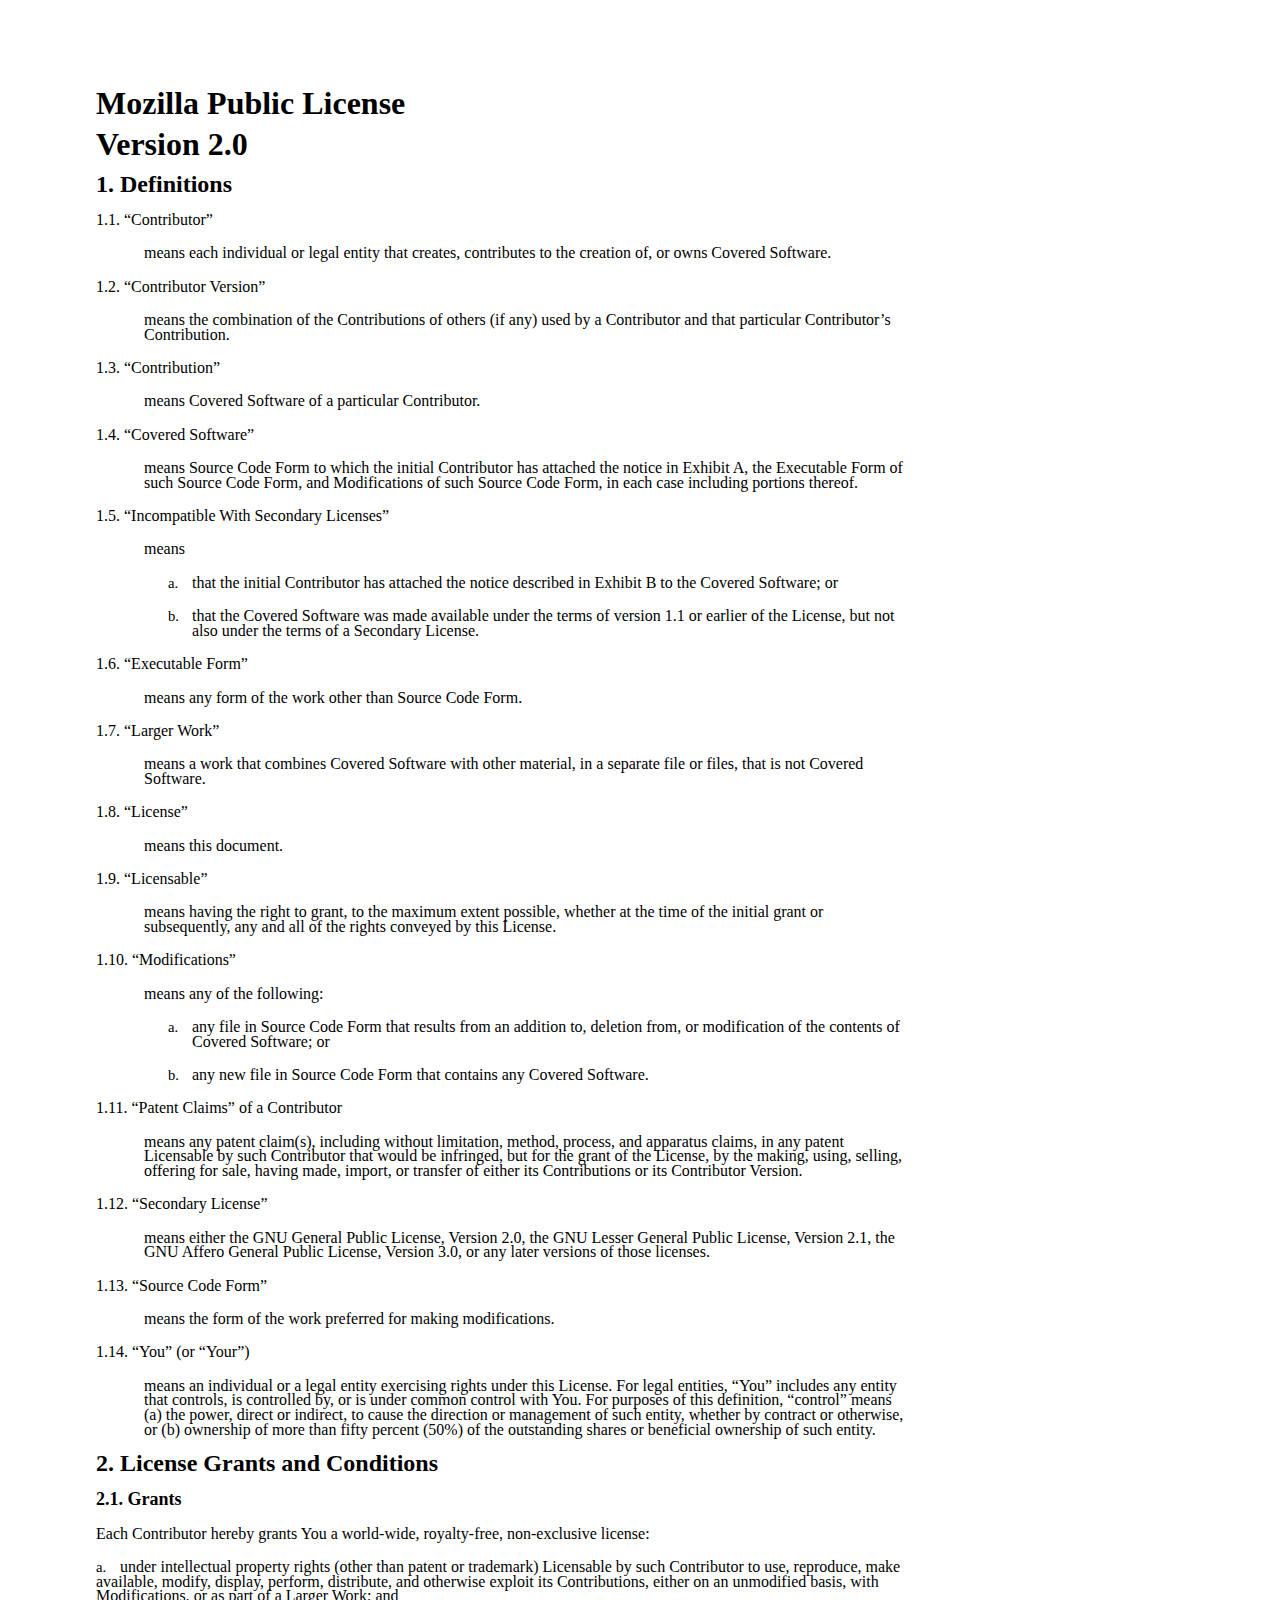
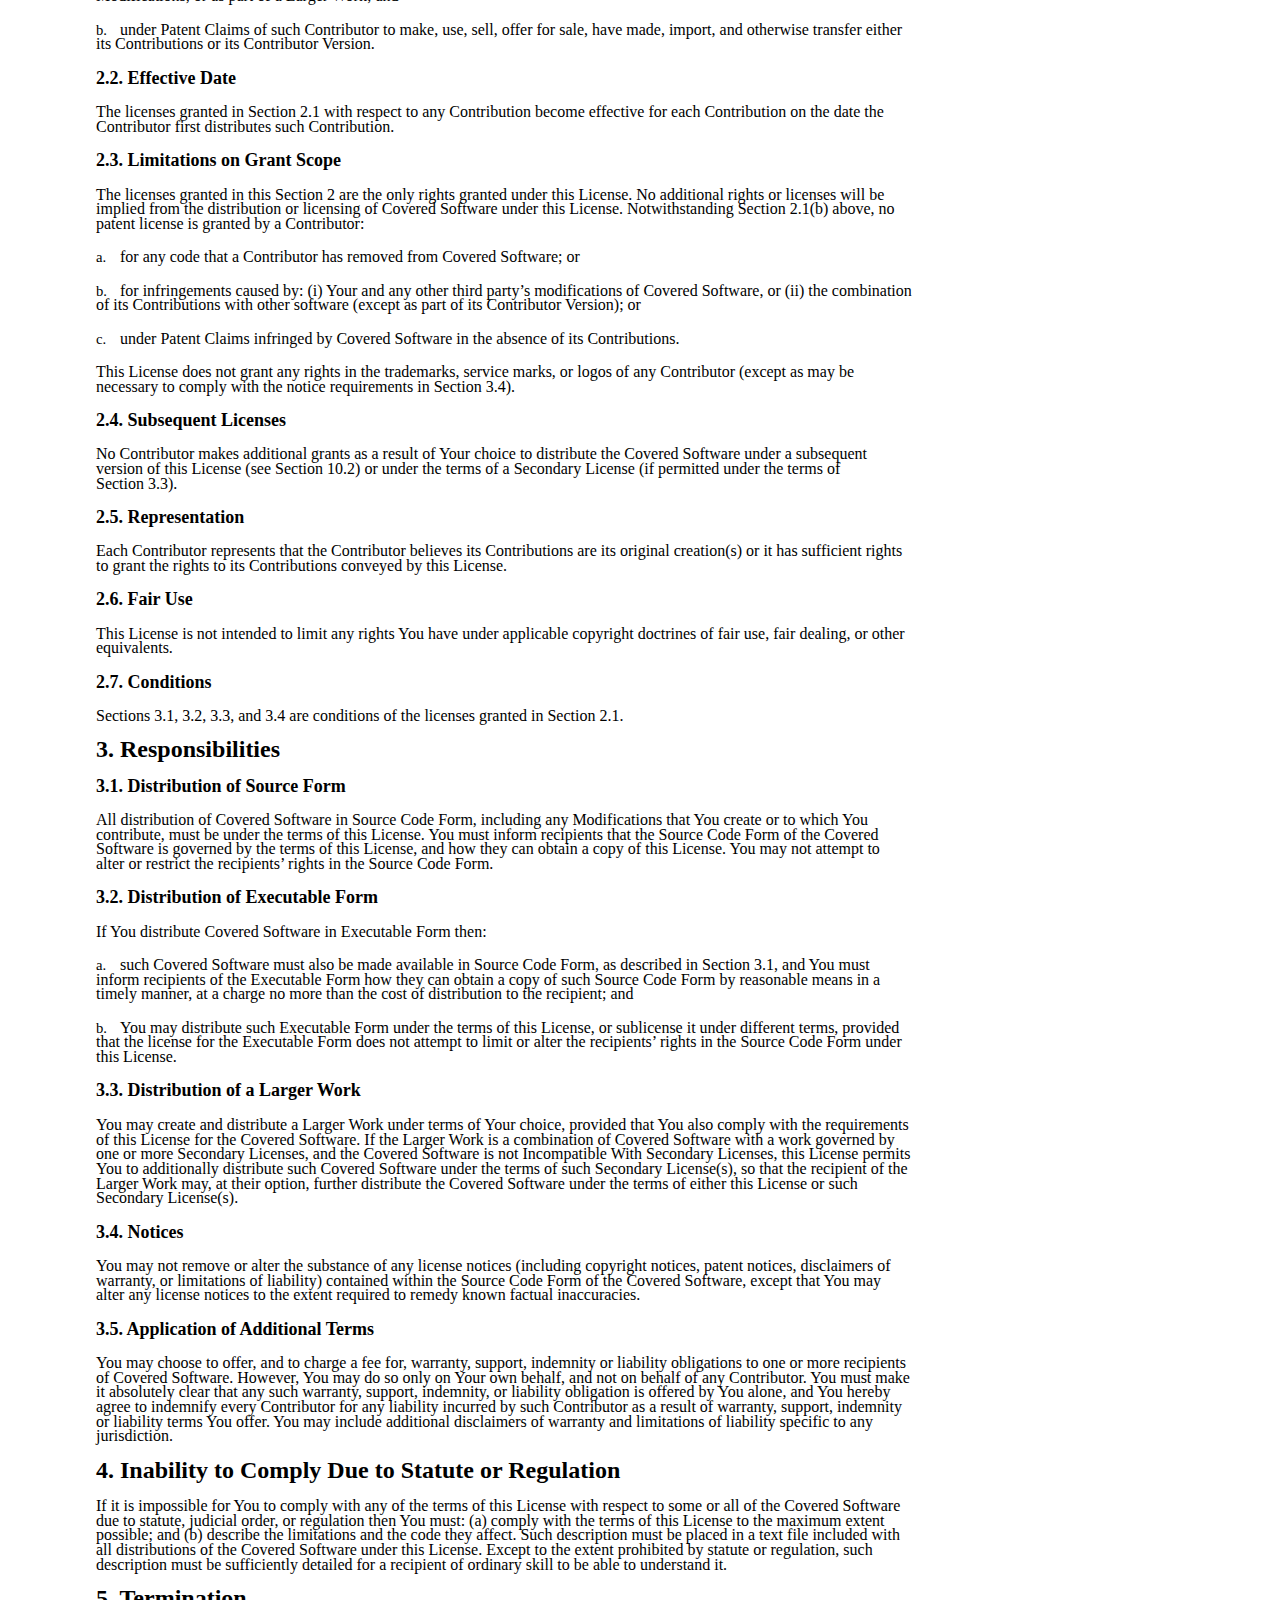
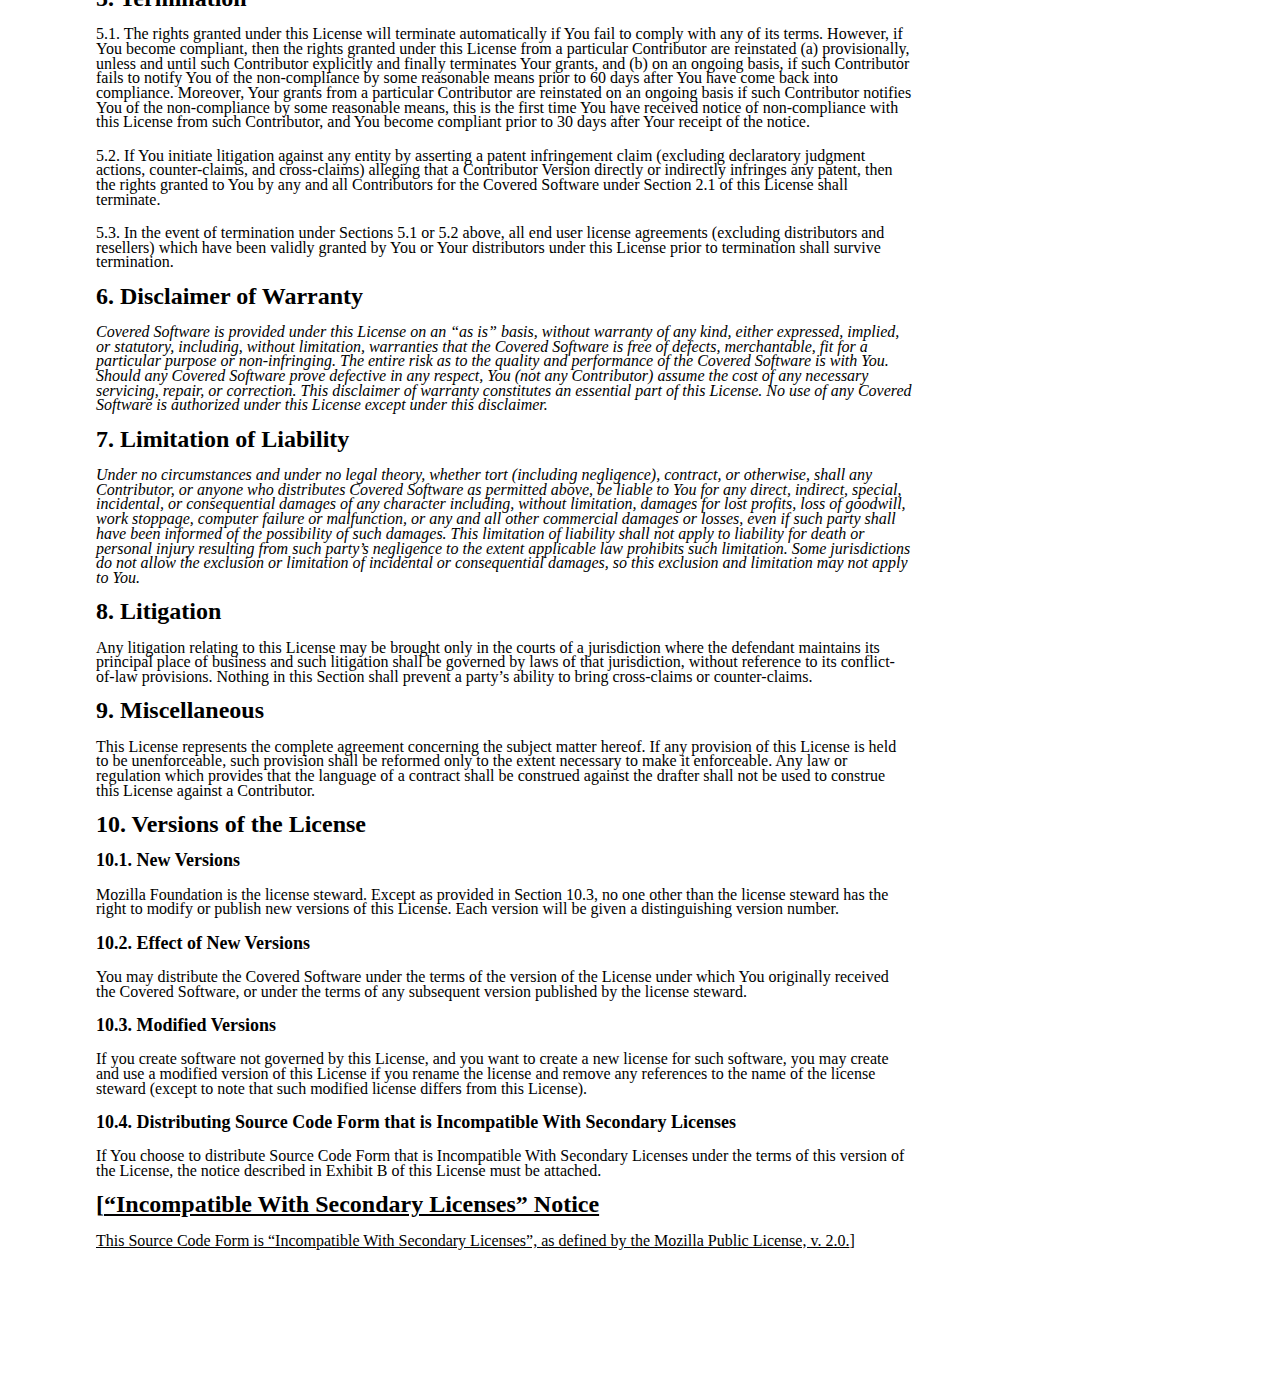
<file: src/famous/LICENSE.html>
<?xml version="1.0" encoding="UTF-8"?>
<!DOCTYPE html PUBLIC "-//W3C//DTD XHTML 1.1 plus MathML 2.0//EN" "http://www.w3.org/Math/DTD/mathml2/xhtml-math11-f.dtd"><html xmlns="http://www.w3.org/1999/xhtml"><!--This file was converted to xhtml by LibreOffice - see http://cgit.freedesktop.org/libreoffice/core/tree/filter/source/xslt for the code.--><head profile="http://dublincore.org/documents/dcmi-terms/"><meta http-equiv="Content-Type" content="application/xhtml+xml; charset=utf-8"/><title xml:lang="en-US">- no title specified</title><meta name="DCTERMS.title" content="" xml:lang="en-US"/><meta name="DCTERMS.language" content="en-US" scheme="DCTERMS.RFC4646"/><meta name="DCTERMS.source" content="http://xml.openoffice.org/odf2xhtml"/><meta name="DCTERMS.creator" content="10niel"/><meta name="DCTERMS.issued" content="2014-01-25T18:44:00" scheme="DCTERMS.W3CDTF"/><meta name="DCTERMS.contributor" content="10niel"/><meta name="DCTERMS.modified" content="2014-01-25T19:04:00" scheme="DCTERMS.W3CDTF"/><meta name="DCTERMS.provenance" content="" xml:lang="en-US"/><meta name="DCTERMS.subject" content="," xml:lang="en-US"/><link rel="schema.DC" href="http://purl.org/dc/elements/1.1/" hreflang="en"/><link rel="schema.DCTERMS" href="http://purl.org/dc/terms/" hreflang="en"/><link rel="schema.DCTYPE" href="http://purl.org/dc/dcmitype/" hreflang="en"/><link rel="schema.DCAM" href="http://purl.org/dc/dcam/" hreflang="en"/><style type="text/css">
	@page {  }
	table { border-collapse:collapse; border-spacing:0; empty-cells:show }
	td, th { vertical-align:top; font-size:12pt;}
	h1, h2, h3, h4, h5, h6 { clear:both }
	ol, ul { margin:0; padding:0;}
	li { list-style: none; margin:0; padding:0;}
	<!-- "li span.odfLiEnd" - IE 7 issue-->
	li span. { clear: both; line-height:0; width:0; height:0; margin:0; padding:0; }
	span.footnodeNumber { padding-right:1em; }
	span.annotation_style_by_filter { font-size:95%; font-family:Arial; background-color:#fff000;  margin:0; border:0; padding:0;  }
	* { margin:0;}
	.P1 { font-size:11pt; line-height:100%; margin-bottom:0.1945in; margin-top:0.1945in; text-align:left ! important; font-family:Calibri; writing-mode:lr-tb; }
	.P10 { font-size:11pt; line-height:100%; margin-bottom:0.1945in; margin-top:0.1945in; text-align:left ! important; font-family:Calibri; writing-mode:lr-tb; margin-left:1in; margin-right:0in; text-indent:-0.25in; }
	.P11 { font-size:11pt; line-height:100%; margin-bottom:0.1945in; margin-top:0.1945in; text-align:left ! important; font-family:Calibri; writing-mode:lr-tb; margin-left:1in; margin-right:0in; text-indent:-0.25in; }
	.P3 { font-size:11pt; line-height:100%; margin-bottom:0.1945in; margin-top:0.1945in; text-align:left ! important; font-family:Calibri; writing-mode:lr-tb; }
	.P4 { font-size:11pt; line-height:100%; margin-bottom:0.1945in; margin-top:0.1945in; text-align:left ! important; font-family:Calibri; writing-mode:lr-tb; }
	.P5 { font-size:11pt; line-height:100%; margin-bottom:0.1945in; margin-top:0.1945in; text-align:left ! important; font-family:Calibri; writing-mode:lr-tb; }
	.P6 { font-size:11pt; line-height:100%; margin-bottom:0.1945in; margin-top:0.1945in; text-align:left ! important; font-family:Calibri; writing-mode:lr-tb; }
	.P7 { font-size:11pt; line-height:100%; margin-bottom:0.1945in; margin-top:0.1945in; text-align:left ! important; font-family:Calibri; writing-mode:lr-tb; }
	.P8 { font-size:11pt; line-height:100%; margin-bottom:0in; margin-top:0in; text-align:left ! important; font-family:Calibri; writing-mode:lr-tb; }
	.P9 { font-size:11pt; line-height:100%; margin-bottom:0.1945in; margin-top:0.1945in; text-align:left ! important; font-family:Calibri; writing-mode:lr-tb; margin-left:0.5in; margin-right:0in; text-indent:0in; }
	.Standard { font-size:11pt; line-height:115%; margin-bottom:0.139in; margin-top:0in; font-family:Calibri; writing-mode:lr-tb; text-align:left ! important; }
	.T1 { font-family:Times New Roman; font-size:24pt; font-weight:bold; }
	.T2 { font-family:Times New Roman; font-size:18pt; font-weight:bold; }
	.T3 { font-family:Times New Roman; font-size:18pt; text-decoration:underline; font-weight:bold; }
	.T4 { font-family:Times New Roman; font-size:12pt; }
	.T5 { font-family:Times New Roman; font-size:12pt; font-style:italic; }
	.T6 { font-family:Times New Roman; font-size:12pt; text-decoration:underline; }
	.T7 { font-family:Times New Roman; font-size:13.5pt; font-weight:bold; }
	<!-- ODF styles with no properties representable as CSS -->
	 { }
</style></head><body dir="ltr" style="max-width:8.5in;margin-top:1in; margin-bottom:1in; margin-left:1in; margin-right:1in; writing-mode:lr-tb; "><h1 class="P7"><a id="a__Mozilla_Public_LicenseVersion_2_0"><span/></a><span class="T1">Mozilla Public License<br/><br/>Version 2.0</span></h1><h2 class="P1"><a id="a__1__Definitions"><span/></a><span class="T2">1. Definitions</span></h2><p class="P8"><span class="T4">1.1. “Contributor”</span></p><p class="P9"><span class="T4">means each individual or legal entity that creates, contributes to the creation of, or owns Covered Software.</span></p><p class="P8"><span class="T4">1.2. “Contributor Version”</span></p><p class="P9"><span class="T4">means the combination of the Contributions of others (if any) used by a Contributor and that particular Contributor’s Contribution.</span></p><p class="P8"><span class="T4">1.3. “Contribution”</span></p><p class="P9"><span class="T4">means Covered Software of a particular Contributor.</span></p><p class="P8"><span class="T4">1.4. “Covered Software”</span></p><p class="P9"><span class="T4">means Source Code Form to which the initial Contributor has attached the notice in Exhibit A, the Executable Form of such Source Code Form, and Modifications of such Source Code Form, in each case including portions thereof.</span></p><p class="P8"><span class="T4">1.5. “Incompatible With Secondary Licenses”</span></p><p class="P9"><span class="T4">means</span></p><ol><li><p class="P10" style="margin-left:2.54cm;"><span style="display:block;float:left;min-width:0.635cm;">a.</span><span class="T4">that the initial Contributor has attached the notice described in Exhibit B to the Covered Software; or</span><span class="odfLiEnd"/> </p></li><li><p class="P10" style="margin-left:2.54cm;"><span style="display:block;float:left;min-width:0.635cm;">b.</span><span class="T4">that the Covered Software was made available under the terms of version 1.1 or earlier of the License, but not also under the terms of a Secondary License.</span><span class="odfLiEnd"/> </p></li></ol><p class="P8"><span class="T4">1.6. “Executable Form”</span></p><p class="P9"><span class="T4">means any form of the work other than Source Code Form.</span></p><p class="P8"><span class="T4">1.7. “Larger Work”</span></p><p class="P9"><span class="T4">means a work that combines Covered Software with other material, in a separate file or files, that is not Covered Software.</span></p><p class="P8"><span class="T4">1.8. “License”</span></p><p class="P9"><span class="T4">means this document.</span></p><p class="P8"><span class="T4">1.9. “Licensable”</span></p><p class="P9"><span class="T4">means having the right to grant, to the maximum extent possible, whether at the time of the initial grant or subsequently, any and all of the rights conveyed by this License.</span></p><p class="P8"><span class="T4">1.10. “Modifications”</span></p><p class="P9"><span class="T4">means any of the following:</span></p><ol><li><p class="P11" style="margin-left:2.54cm;"><span style="display:block;float:left;min-width:0.635cm;">a.</span><span class="T4">any file in Source Code Form that results from an addition to, deletion from, or modification of the contents of Covered Software; or</span><span class="odfLiEnd"/> </p></li><li><p class="P11" style="margin-left:2.54cm;"><span style="display:block;float:left;min-width:0.635cm;">b.</span><span class="T4">any new file in Source Code Form that contains any Covered Software.</span><span class="odfLiEnd"/> </p></li></ol><p class="P8"><span class="T4">1.11. “Patent Claims” of a Contributor</span></p><p class="P9"><span class="T4">means any patent claim(s), including without limitation, method, process, and apparatus claims, in any patent Licensable by such Contributor that would be infringed, but for the grant of the License, by the making, using, selling, offering for sale, having made, import, or transfer of either its Contributions or its Contributor Version.</span></p><p class="P8"><span class="T4">1.12. “Secondary License”</span></p><p class="P9"><span class="T4">means either the GNU General Public License, Version 2.0, the GNU Lesser General Public License, Version 2.1, the GNU Affero General Public License, Version 3.0, or any later versions of those licenses.</span></p><p class="P8"><span class="T4">1.13. “Source Code Form”</span></p><p class="P9"><span class="T4">means the form of the work preferred for making modifications.</span></p><p class="P8"><span class="T4">1.14. “You” (or “Your”)</span></p><p class="P9"><span class="T4">means an individual or a legal entity exercising rights under this License. For legal entities, “You” includes any entity that controls, is controlled by, or is under common control with You. For purposes of this definition, “control” means (a) the power, direct or indirect, to cause the direction or management of such entity, whether by contract or otherwise, or (b) ownership of more than fifty percent (50%) of the outstanding shares or beneficial ownership of such entity.</span></p><h2 class="P1"><a id="a__2__License_Grants_and_Conditions"><span/></a><span class="T2">2. License Grants and Conditions</span></h2><h3 class="P1"><a id="a__2_1__Grants"><span/></a><span class="T7">2.1. Grants</span></h3><p class="P3"><span class="T4">Each Contributor hereby grants You a world-wide, royalty-free, non-exclusive license:</span></p><ol><li><p class="P4" style="margin-left:0cm;"><span style="display:block;float:left;min-width:0.635cm;">a.</span><span class="T4">under intellectual property rights (other than patent or trademark) Licensable by such Contributor to use, reproduce, make available, modify, display, perform, distribute, and otherwise exploit its Contributions, either on an unmodified basis, with Modifications, or as part of a Larger Work; and</span><span class="odfLiEnd"/> </p></li><li><p class="P4" style="margin-left:0cm;"><span style="display:block;float:left;min-width:0.635cm;">b.</span><span class="T4">under Patent Claims of such Contributor to make, use, sell, offer for sale, have made, import, and otherwise transfer either its Contributions or its Contributor Version.</span><span class="odfLiEnd"/> </p></li></ol><h3 class="P1"><a id="a__2_2__Effective_Date"><span/></a><span class="T7">2.2. Effective Date</span></h3><p class="P3"><span class="T4">The licenses granted in Section 2.1 with respect to any Contribution become effective for each Contribution on the date the Contributor first distributes such Contribution.</span></p><h3 class="P1"><a id="a__2_3__Limitations_on_Grant_Scope"><span/></a><span class="T7">2.3. Limitations on Grant Scope</span></h3><p class="P3"><span class="T4">The licenses granted in this Section 2 are the only rights granted under this License. No additional rights or licenses will be implied from the distribution or licensing of Covered Software under this License. Notwithstanding Section 2.1(b) above, no patent license is granted by a Contributor:</span></p><ol><li><p class="P5" style="margin-left:0cm;"><span style="display:block;float:left;min-width:0.635cm;">a.</span><span class="T4">for any code that a Contributor has removed from Covered Software; or</span><span class="odfLiEnd"/> </p></li><li><p class="P5" style="margin-left:0cm;"><span style="display:block;float:left;min-width:0.635cm;">b.</span><span class="T4">for infringements caused by: (i) Your and any other third party’s modifications of Covered Software, or (ii) the combination of its Contributions with other software (except as part of its Contributor Version); or</span><span class="odfLiEnd"/> </p></li><li><p class="P5" style="margin-left:0cm;"><span style="display:block;float:left;min-width:0.635cm;">c.</span><span class="T4">under Patent Claims infringed by Covered Software in the absence of its Contributions.</span><span class="odfLiEnd"/> </p></li></ol><p class="P3"><span class="T4">This License does not grant any rights in the trademarks, service marks, or logos of any Contributor (except as may be necessary to comply with the notice requirements in Section 3.4).</span></p><h3 class="P1"><a id="a__2_4__Subsequent_Licenses"><span/></a><span class="T7">2.4. Subsequent Licenses</span></h3><p class="P3"><span class="T4">No Contributor makes additional grants as a result of Your choice to distribute the Covered Software under a subsequent version of this License (see Section 10.2) or under the terms of a Secondary License (if permitted under the terms of Section 3.3).</span></p><h3 class="P1"><a id="a__2_5__Representation"><span/></a><span class="T7">2.5. Representation</span></h3><p class="P3"><span class="T4">Each Contributor represents that the Contributor believes its Contributions are its original creation(s) or it has sufficient rights to grant the rights to its Contributions conveyed by this License.</span></p><h3 class="P1"><a id="a__2_6__Fair_Use"><span/></a><span class="T7">2.6. Fair Use</span></h3><p class="P3"><span class="T4">This License is not intended to limit any rights You have under applicable copyright doctrines of fair use, fair dealing, or other equivalents.</span></p><h3 class="P1"><a id="a__2_7__Conditions"><span/></a><span class="T7">2.7. Conditions</span></h3><p class="P3"><span class="T4">Sections 3.1, 3.2, 3.3, and 3.4 are conditions of the licenses granted in Section 2.1.</span></p><h2 class="P1"><a id="a__3__Responsibilities"><span/></a><span class="T2">3. Responsibilities</span></h2><h3 class="P1"><a id="a__3_1__Distribution_of_Source_Form"><span/></a><span class="T7">3.1. Distribution of Source Form</span></h3><p class="P3"><span class="T4">All distribution of Covered Software in Source Code Form, including any Modifications that You create or to which You contribute, must be under the terms of this License. You must inform recipients that the Source Code Form of the Covered Software is governed by the terms of this License, and how they can obtain a copy of this License. You may not attempt to alter or restrict the recipients’ rights in the Source Code Form.</span></p><h3 class="P1"><a id="a__3_2__Distribution_of_Executable_Form"><span/></a><span class="T7">3.2. Distribution of Executable Form</span></h3><p class="P3"><span class="T4">If You distribute Covered Software in Executable Form then:</span></p><ol><li><p class="P6" style="margin-left:0cm;"><span style="display:block;float:left;min-width:0.635cm;">a.</span><span class="T4">such Covered Software must also be made available in Source Code Form, as described in Section 3.1, and You must inform recipients of the Executable Form how they can obtain a copy of such Source Code Form by reasonable means in a timely manner, at a charge no more than the cost of distribution to the recipient; and</span><span class="odfLiEnd"/> </p></li><li><p class="P6" style="margin-left:0cm;"><span style="display:block;float:left;min-width:0.635cm;">b.</span><span class="T4">You may distribute such Executable Form under the terms of this License, or sublicense it under different terms, provided that the license for the Executable Form does not attempt to limit or alter the recipients’ rights in the Source Code Form under this License.</span><span class="odfLiEnd"/> </p></li></ol><h3 class="P1"><a id="a__3_3__Distribution_of_a_Larger_Work"><span/></a><span class="T7">3.3. Distribution of a Larger Work</span></h3><p class="P3"><span class="T4">You may create and distribute a Larger Work under terms of Your choice, provided that You also comply with the requirements of this License for the Covered Software. If the Larger Work is a combination of Covered Software with a work governed by one or more Secondary Licenses, and the Covered Software is not Incompatible With Secondary Licenses, this License permits You to additionally distribute such Covered Software under the terms of such Secondary License(s), so that the recipient of the Larger Work may, at their option, further distribute the Covered Software under the terms of either this License or such Secondary License(s).</span></p><h3 class="P1"><a id="a__3_4__Notices"><span/></a><span class="T7">3.4. Notices</span></h3><p class="P3"><span class="T4">You may not remove or alter the substance of any license notices (including copyright notices, patent notices, disclaimers of warranty, or limitations of liability) contained within the Source Code Form of the Covered Software, except that You may alter any license notices to the extent required to remedy known factual inaccuracies.</span></p><h3 class="P1"><a id="a__3_5__Application_of_Additional_Terms"><span/></a><span class="T7">3.5. Application of Additional Terms</span></h3><p class="P3"><span class="T4">You may choose to offer, and to charge a fee for, warranty, support, indemnity or liability obligations to one or more recipients of Covered Software. However, You may do so only on Your own behalf, and not on behalf of any Contributor. You must make it absolutely clear that any such warranty, support, indemnity, or liability obligation is offered by You alone, and You hereby agree to indemnify every Contributor for any liability incurred by such Contributor as a result of warranty, support, indemnity or liability terms You offer. You may include additional disclaimers of warranty and limitations of liability specific to any jurisdiction.</span></p><h2 class="P1"><a id="a__4__Inability_to_Comply_Due_to_Statute_or_Regulation"><span/></a><span class="T2">4. Inability to Comply Due to Statute or Regulation</span></h2><p class="P3"><span class="T4">If it is impossible for You to comply with any of the terms of this License with respect to some or all of the Covered Software due to statute, judicial order, or regulation then You must: (a) comply with the terms of this License to the maximum extent possible; and (b) describe the limitations and the code they affect. Such description must be placed in a text file included with all distributions of the Covered Software under this License. Except to the extent prohibited by statute or regulation, such description must be sufficiently detailed for a recipient of ordinary skill to be able to understand it.</span></p><h2 class="P1"><a id="a__5__Termination"><span/></a><span class="T2">5. Termination</span></h2><p class="P3"><span class="T4">5.1. The rights granted under this License will terminate automatically if You fail to comply with any of its terms. However, if You become compliant, then the rights granted under this License from a particular Contributor are reinstated (a) provisionally, unless and until such Contributor explicitly and finally terminates Your grants, and (b) on an ongoing basis, if such Contributor fails to notify You of the non-compliance by some reasonable means prior to 60 days after You have come back into compliance. Moreover, Your grants from a particular Contributor are reinstated on an ongoing basis if such Contributor notifies You of the non-compliance by some reasonable means, this is the first time You have received notice of non-compliance with this License from such Contributor, and You become compliant prior to 30 days after Your receipt of the notice.</span></p><p class="P3"><span class="T4">5.2. If You initiate litigation against any entity by asserting a patent infringement claim (excluding declaratory judgment actions, counter-claims, and cross-claims) alleging that a Contributor Version directly or indirectly infringes any patent, then the rights granted to You by any and all Contributors for the Covered Software under Section 2.1 of this License shall terminate.</span></p><p class="P3"><span class="T4">5.3. In the event of termination under Sections 5.1 or 5.2 above, all end user license agreements (excluding distributors and resellers) which have been validly granted by You or Your distributors under this License prior to termination shall survive termination.</span></p><h2 class="P1"><a id="a__6__Disclaimer_of_Warranty"><span/></a><span class="T2">6. Disclaimer of Warranty</span></h2><p class="P3"><span class="T5">Covered Software is provided under this License on an “as is” basis, without warranty of any kind, either expressed, implied, or statutory, including, without limitation, warranties that the Covered Software is free of defects, merchantable, fit for a particular purpose or non-infringing. The entire risk as to the quality and performance of the Covered Software is with You. Should any Covered Software prove defective in any respect, You (not any Contributor) assume the cost of any necessary servicing, repair, or correction. This disclaimer of warranty constitutes an essential part of this License. No use of any Covered Software is authorized under this License except under this disclaimer.</span></p><h2 class="P1"><a id="a__7__Limitation_of_Liability"><span/></a><span class="T2">7. Limitation of Liability</span></h2><p class="P3"><span class="T5">Under no circumstances and under no legal theory, whether tort (including negligence), contract, or otherwise, shall any Contributor, or anyone who distributes Covered Software as permitted above, be liable to You for any direct, indirect, special, incidental, or consequential damages of any character including, without limitation, damages for lost profits, loss of goodwill, work stoppage, computer failure or malfunction, or any and all other commercial damages or losses, even if such party shall have been informed of the possibility of such damages. This limitation of liability shall not apply to liability for death or personal injury resulting from such party’s negligence to the extent applicable law prohibits such limitation. Some jurisdictions do not allow the exclusion or limitation of incidental or consequential damages, so this exclusion and limitation may not apply to You.</span></p><h2 class="P1"><a id="a__8__Litigation"><span/></a><span class="T2">8. Litigation</span></h2><p class="P3"><span class="T4">Any litigation relating to this License may be brought only in the courts of a jurisdiction where the defendant maintains its principal place of business and such litigation shall be governed by laws of that jurisdiction, without reference to its conflict-of-law provisions. Nothing in this Section shall prevent a party’s ability to bring cross-claims or counter-claims.</span></p><h2 class="P1"><a id="a__9__Miscellaneous"><span/></a><span class="T2">9. Miscellaneous</span></h2><p class="P3"><span class="T4">This License represents the complete agreement concerning the subject matter hereof. If any provision of this License is held to be unenforceable, such provision shall be reformed only to the extent necessary to make it enforceable. Any law or regulation which provides that the language of a contract shall be construed against the drafter shall not be used to construe this License against a Contributor.</span></p><h2 class="P1"><a id="a__10__Versions_of_the_License"><span/></a><span class="T2">10. Versions of the License</span></h2><h3 class="P1"><a id="a__10_1__New_Versions"><span/></a><span class="T7">10.1. New Versions</span></h3><p class="P3"><span class="T4">Mozilla Foundation is the license steward. Except as provided in Section 10.3, no one other than the license steward has the right to modify or publish new versions of this License. Each version will be given a distinguishing version number.</span></p><h3 class="P1"><a id="a__10_2__Effect_of_New_Versions"><span/></a><span class="T7">10.2. Effect of New Versions</span></h3><p class="P3"><span class="T4">You may distribute the Covered Software under the terms of the version of the License under which You originally received the Covered Software, or under the terms of any subsequent version published by the license steward.</span></p><h3 class="P1"><a id="a__10_3__Modified_Versions"><span/></a><span class="T7">10.3. Modified Versions</span></h3><p class="P3"><span class="T4">If you create software not governed by this License, and you want to create a new license for such software, you may create and use a modified version of this License if you rename the license and remove any references to the name of the license steward (except to note that such modified license differs from this License).</span></p><h3 class="P1"><a id="a__10_4__Distributing_Source_Code_Form_that_is_Incompatible_With_Secondary_Licenses"><span/></a><span class="T7">10.4. Distributing Source Code Form that is Incompatible With Secondary Licenses</span></h3><p class="P3"><span class="T4">If You choose to distribute Source Code Form that is Incompatible With Secondary Licenses under the terms of this version of the License, the notice described in Exhibit B of this License must be attached.</span></p><h2 class="P1"><a id="a___“Incompatible_With_Secondary_Licenses”_Notice"><span/></a><span class="T2">[</span><span class="T3">“Incompatible With Secondary Licenses” Notice</span></h2><p class="P3"><span class="T6">This Source Code Form is “Incompatible With Secondary Licenses”, as defined by the Mozilla Public License, v. 2.0.</span><span class="T4">]</span></p><p class="Standard"> </p></body></html>
</file>
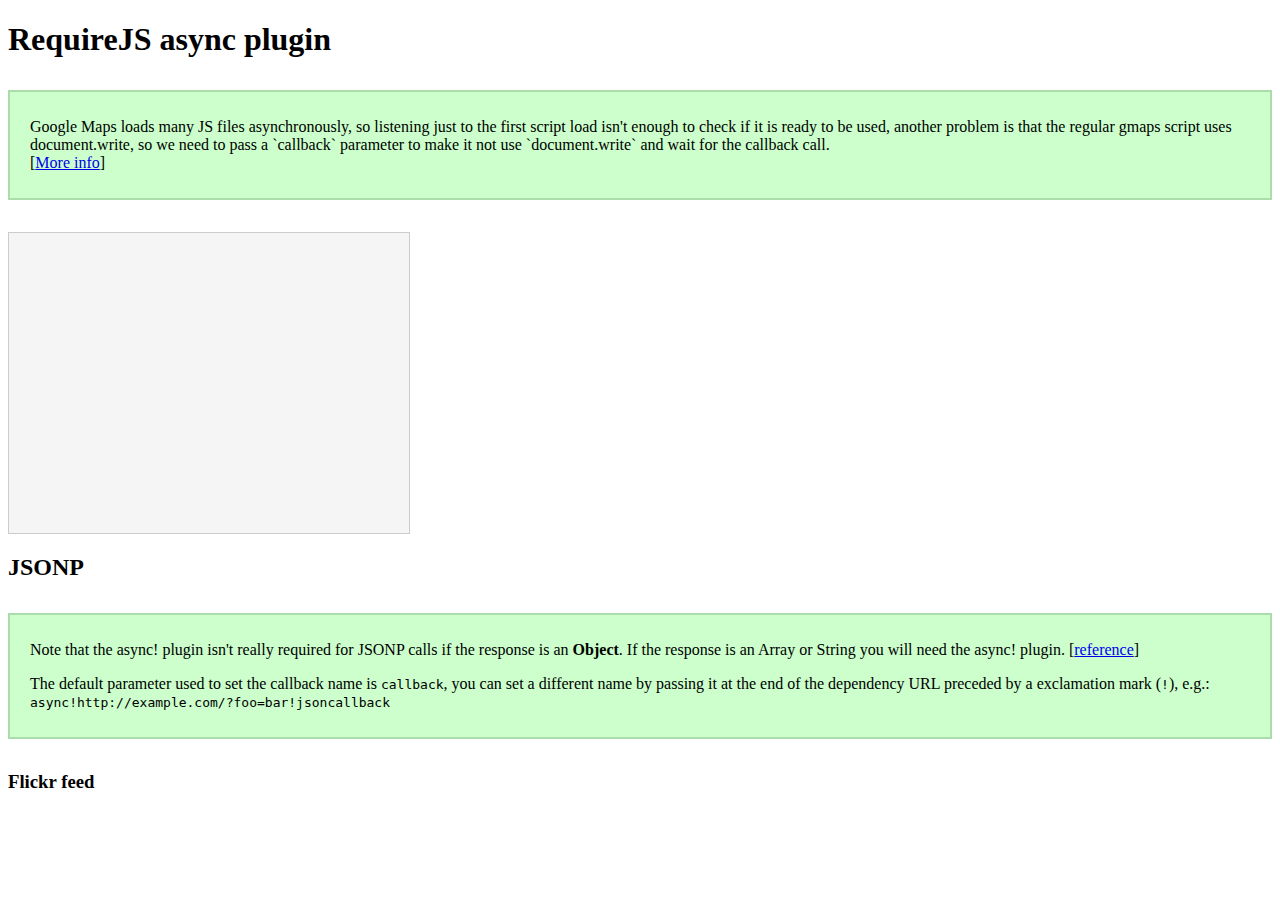
<file: src/requirejs-plugins/examples/async.html>
<!DOCTYPE html>
<html>
    <head>
        <meta charset="utf-8">
        <title>RequireJS Async plugin</title>
        <meta name="viewport" content="width=device-width, initial-scale=1">
        <style>
            .info{background-color:#cfc; border:2px solid #ada; padding:10px 20px;  margin:2em 0}
        </style>
    </head>
    <body>
        <div id="wrapper">
            <h1>RequireJS async plugin</h1>
            <div class="info">
                <p>
                    Google Maps loads many JS files asynchronously, so listening just to the first script load
                    isn't enough to check if it is ready to be used, another problem is that the regular gmaps script
                    uses document.write, so we need to pass a `callback` parameter to make it not use `document.write`
                    and wait for the callback call.
                    <br>
                    [<a href="http://code.google.com/apis/maps/documentation/javascript/basics.html#Async">More info</a>]
                </p>
            </div>
            <div id="map-canvas" style="width:400px; height:300px; border:1px solid #ccc; background-color:#f5f5f5"></div>
            <h2>JSONP</h2>
            <div class="info">
                <p>
                    Note that the async! plugin isn't really required for JSONP calls if the response is an <strong>Object</strong>.
                    If the response is an Array or String you will need the async! plugin. [<a href="http://requirejs.org/docs/api.html#jsonp">reference</a>]
                </p>
                <p>
                    The default parameter used to set the callback name is <code>callback</code>, you can set a different name
                    by passing it at the end of the dependency URL preceded by a exclamation mark (<code>!</code>), e.g.: <code>async!http://example.com/?foo=bar!jsoncallback</code>
                </p>
            </div>
            <h3>Flickr feed</h3>
            <div id="flickr-feed"></div>
        </div>
        <script src="../lib/require.js"></script>
        <script>
            require({
                waitSeconds : 120, //make sure it is enough to load all gmaps scripts
                paths : {
                    async : '../src/async' //alias to plugin
                }
            });


            // you can use a "!callbackName" at the end of the URL
            // to specify name of parameter that expects callback function name
            // the default value is "!callback" if not present.
            // Notice that flickr uses "!jsoncallback".
            require(
                [
                    'async!http://api.flickr.com/services/feeds/photos_public.gne?id=27041612@N06&format=json!jsoncallback',
                    'async!http://maps.google.com/maps/api/js?sensor=false'
                ],
                function(photos){



                    //flickr

                    var flickrDiv = document.getElementById('flickr-feed'),
                        idx = Math.round((photos.items.length - 1) * Math.random());

                    flickrDiv.innerHTML += photos.items[idx].description;



                    //Google maps is available and all components are ready to use.

                    var mapDiv = document.getElementById('map-canvas');

                    var map = new google.maps.Map(mapDiv, {
                        center: new google.maps.LatLng(37.4419, -122.1419),
                        zoom: 13,
                        mapTypeId: google.maps.MapTypeId.ROADMAP,
                        navigationControl: true,
                        navigationControlOptions: {
                            style: google.maps.NavigationControlStyle.SMALL
                        }
                    });

                }
            );

        </script>
    </body>
</html>
</file>
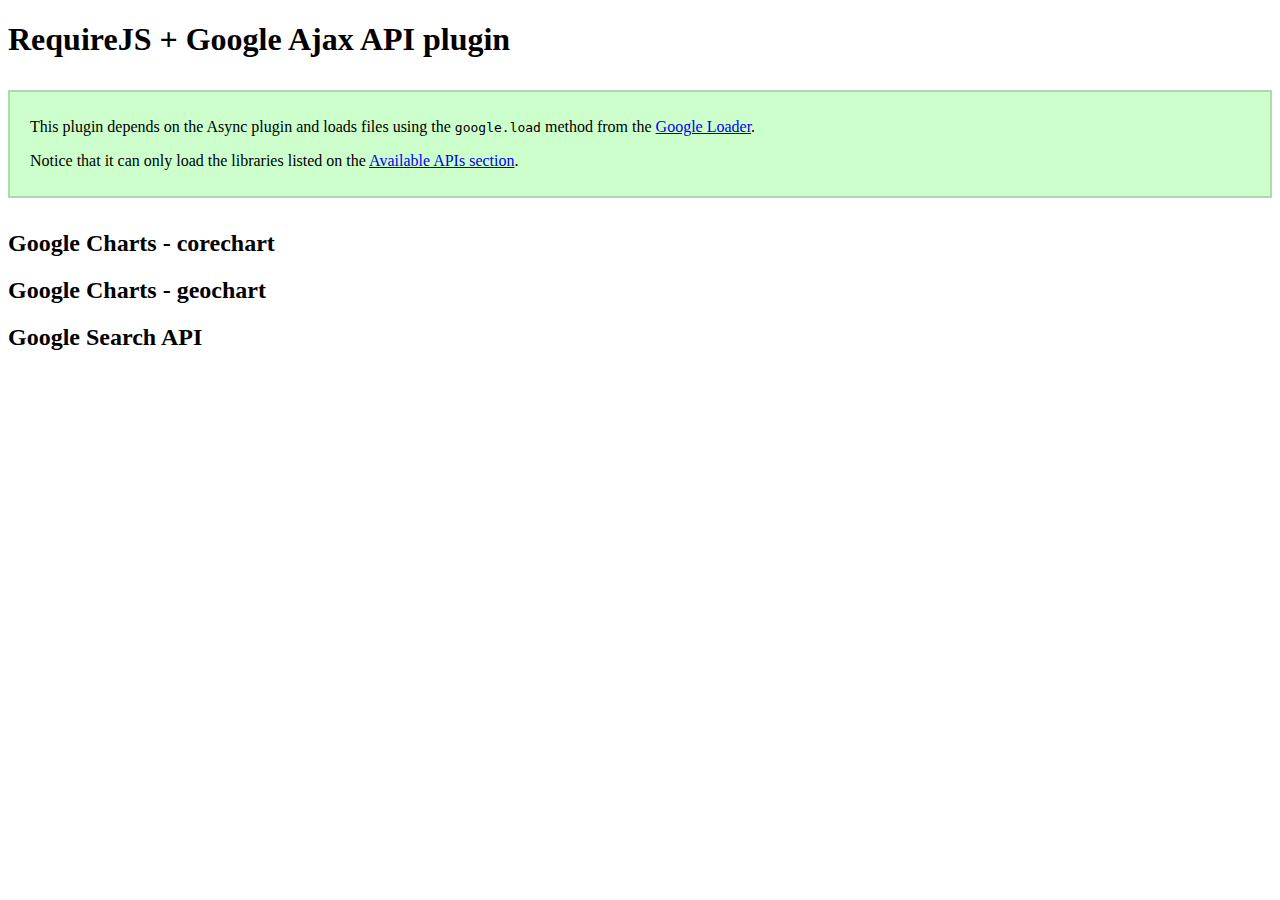
<file: src/requirejs-plugins/examples/goog.html>
<!DOCTYPE html>
<html>
    <head>
        <meta charset="utf-8">
        <title>RequireJS Google Ajax API plugin</title>
        <meta name="viewport" content="width=device-width, initial-scale=1">
        <style>
            .info{background-color:#cfc; border:2px solid #ada; padding:10px 20px;  margin:2em 0}
        </style>
    </head>
    <body>
        <div id="wrapper">
            <h1>RequireJS + Google Ajax API plugin</h1>
            <div class="info">
                <p>
                This plugin depends on the Async plugin and loads files using the <code>google.load</code> method from the <a href="http://code.google.com/apis/loader/">Google Loader</a>.
                </p>
                <p>
                Notice that it can only load the libraries listed on the <a href="http://code.google.com/apis/loader/#AvailableAPIs">Available APIs section</a>.
                </p>
            </div>
            <h2>Google Charts - corechart</h2>
            <div id="chart_div"></div>
            <h2>Google Charts - geochart</h2>
            <div id="map_canvas" style="width:500px"></div>
            <h2>Google Search API</h2>
            <div id="branding"></div>
            <div id="search_results"> </div>
        </div>
        <script src="../lib/require.js"></script>
        <script>
            require({
                waitSeconds : 15, //make sure it is enough to load all scripts
                paths : {
                    //alias to plugins
                    async : '../src/async',
                    goog : '../src/goog',
                    propertyParser : '../src/propertyParser'
                }
            });


            //To load google libraries you should follow the format "goog!moduleName,version,packages:[packages],language:en,anotherOption:value"
            require(['goog!visualization,1,packages:[corechart,geochart]', 'goog!search,1'], function(){

                // visualization + corechart + geochart + search are loaded


                // code copied from google charts docs:
                // http://code.google.com/apis/chart/interactive/docs/gallery/piechart.html
                var data = new google.visualization.DataTable();
                data.addColumn('string', 'Task');
                data.addColumn('number', 'Hours per Day');
                data.addRows(5);
                data.setValue(0, 0, 'Work');
                data.setValue(0, 1, 11);
                data.setValue(1, 0, 'Eat');
                data.setValue(1, 1, 2);
                data.setValue(2, 0, 'Commute');
                data.setValue(2, 1, 2);
                data.setValue(3, 0, 'Watch TV');
                data.setValue(3, 1, 2);
                data.setValue(4, 0, 'Sleep');
                data.setValue(4, 1, 7);

                var chart = new google.visualization.PieChart(document.getElementById('chart_div'));
                chart.draw(data, {width: 450, height: 300, title: 'My Daily Activities'});


                // code copied from google charts docs:
                // http://code.google.com/apis/chart/interactive/docs/gallery/geochart.html
                var data = new google.visualization.DataTable();
                data.addRows(6);
                data.addColumn('string', 'Country');
                data.addColumn('number', 'Popularity');
                data.setValue(0, 0, 'Germany');
                data.setValue(0, 1, 200);
                data.setValue(1, 0, 'United States');
                data.setValue(1, 1, 300);
                data.setValue(2, 0, 'Brazil');
                data.setValue(2, 1, 400);
                data.setValue(3, 0, 'Canada');
                data.setValue(3, 1, 500);
                data.setValue(4, 0, 'France');
                data.setValue(4, 1, 600);
                data.setValue(5, 0, 'RU');
                data.setValue(5, 1, 700);

                var options = {};

                var container = document.getElementById('map_canvas');
                var geochart = new google.visualization.GeoChart(container);
                geochart.draw(data, options);



                //code copied from http://code.google.com/apis/ajax/playground/?exp=libraries#the_hello_world_of_news_search
                //and slightly modified

                var newsSearch = new google.search.WebSearch(),
                    resultHolder = document.getElementById('search_results');

                function searchComplete() {
                  resultHolder.innerHTML = '';
                  if (newsSearch.results && newsSearch.results.length > 0) {
                    for (var i = 0; i < newsSearch.results.length; i++) {
                      var p = document.createElement('p');
                      var a = document.createElement('a');
                      a.href = newsSearch.results[i].url;
                      a.innerHTML = newsSearch.results[i].title;
                      p.appendChild(a);
                      resultHolder.appendChild(p);
                    }
                  }
                }

                newsSearch.setSearchCompleteCallback(this, searchComplete, null);
                newsSearch.execute('RequireJS plugins');

                // Include the required Google branding
                google.search.Search.getBranding('branding');

            });

        </script>
    </body>
</html>
</file>
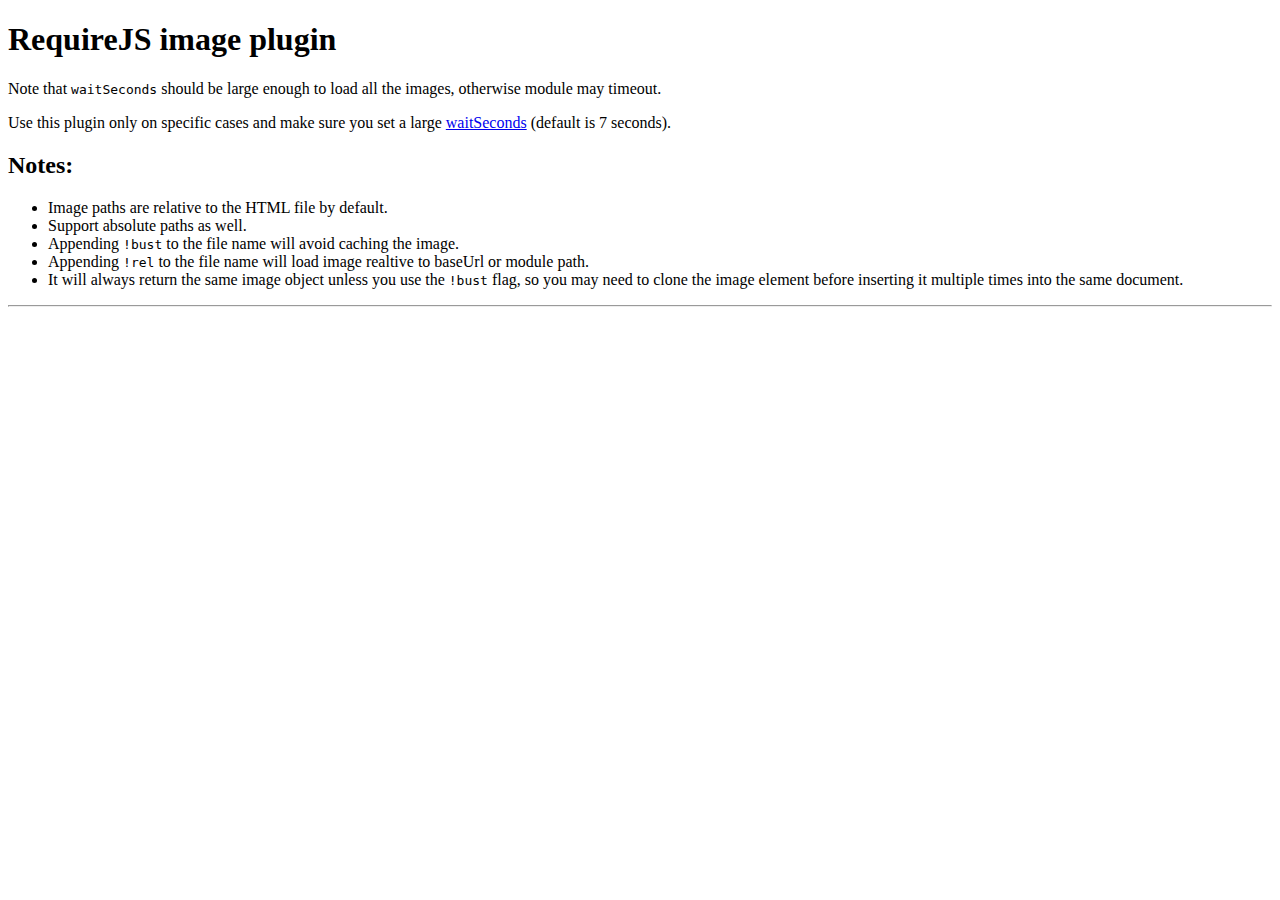
<file: src/requirejs-plugins/examples/image.html>
<!DOCTYPE html>
<html>
    <head>
        <meta charset="utf-8">
        <title>RequireJS image plugin</title>
        <meta name="viewport" content="width=device-width, initial-scale=1">
    </head>
    <body>
        <div id="wrapper">
            <h1>RequireJS image plugin</h1>
            <p>Note that <code>waitSeconds</code> should be large enough to load all the images, otherwise module may timeout.</p>
            <p>Use this plugin only on specific cases and make sure you set a large <a href="http://requirejs.org/docs/api.html#config">waitSeconds</a> (default is 7 seconds).</p>
            <h2>Notes:</h2>
            <ul>
                <li>Image paths are relative to the HTML file by default.</li>
                <li>Support absolute paths as well.</li>
                <li>Appending <code>!bust</code> to the file name will avoid caching the image.</li>
                <li>Appending <code>!rel</code> to the file name will load image realtive to baseUrl or module path.</li>
                <li>It will always return the same image object unless you use the <code>!bust</code> flag, so you may need to clone the image element before inserting it multiple times into the same document.</li>
            </ul>
            <hr />
        </div>
        <script src="../lib/require.js"></script>
        <script>
            require.config({
                waitSeconds : 45, //should be enough to load images
                paths : {
                    image : '../src/image' //alias to plugin
                }
            });

            require([
                'image!img/lol_cat.jpg',
                'image!http://30.media.tumblr.com/tumblr_lgd1neNYSL1qbwkzvo1_500.jpg',
                'image!img/bike.jpg!bust',
                'image!img/bike.jpg!bust',
                'image!img/lol_cat.jpg',
                'img/relativePath.js'
            ], function(cat, awesome, bike1, bike2, sameCat, relative){
                var wrapper = document.getElementById('wrapper');

                //add loaded images to the document!
                //returns an Image object..
                wrapper.appendChild(awesome);
                wrapper.appendChild(cat);

                //requireJS will return same image object unless you use `!bust`

                var sameBike = document.createElement('div');
                sameBike.innerHTML = 'Is same bike cat? : '+ (bike1 === bike2);
                wrapper.appendChild(sameBike);

                wrapper.appendChild(bike1);
                wrapper.appendChild(bike2);

                var sameLol = document.createElement('div');
                sameLol.innerHTML = 'Is same lol cat? : '+ (cat === sameCat);
                wrapper.appendChild(sameLol);

                //so we need to "deep-clone" the Element to be able
                //to insert it multiple times into the same document

                //wrapper.appendChild(sameCat.cloneNode(true)); //insert a clone of the image
                wrapper.appendChild(sameCat);//swap image position

                relative.init(wrapper);
            });
        </script>
    </body>
</html>
</file>
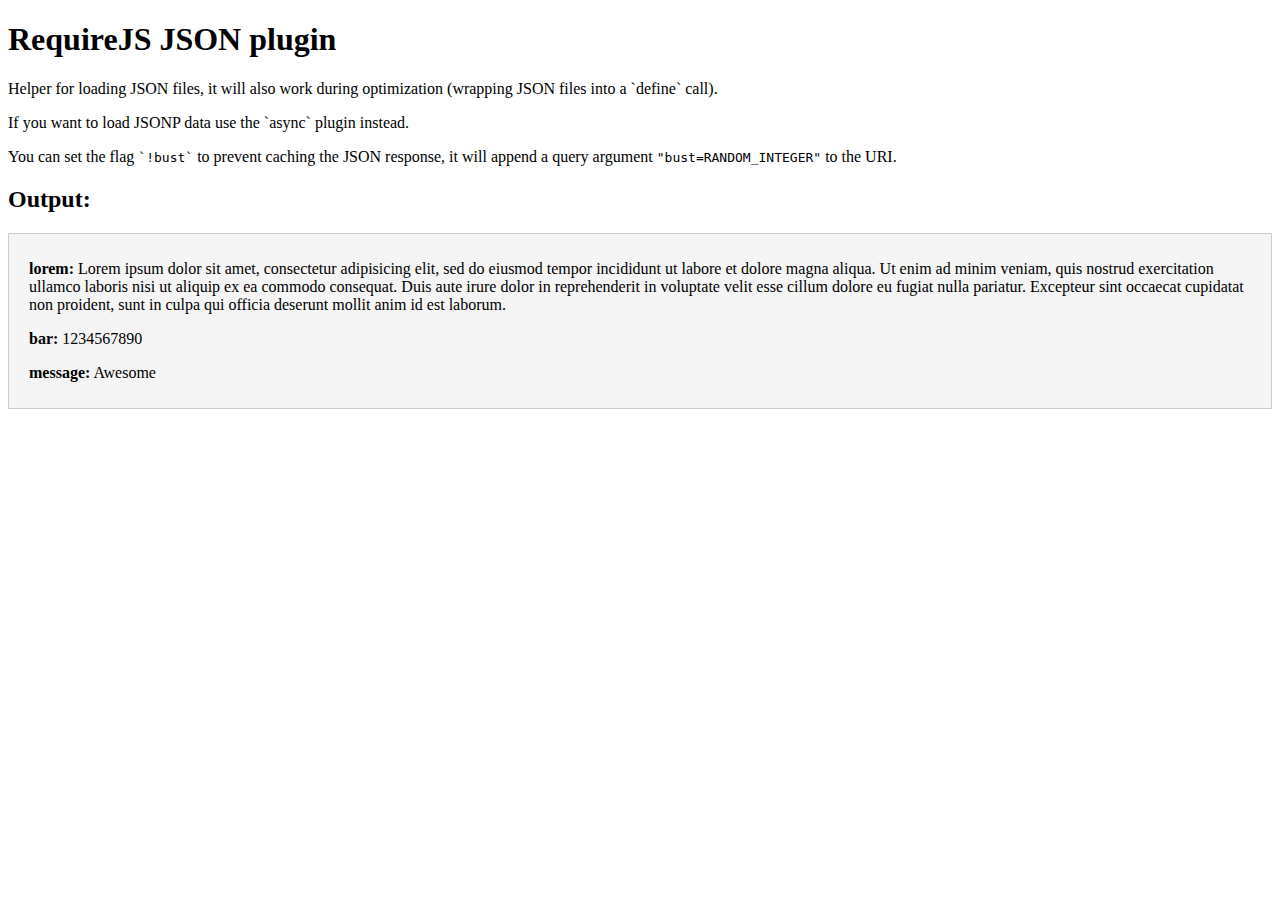
<file: src/requirejs-plugins/examples/json.html>
<!DOCTYPE html>
<html>
    <head>
        <meta charset="utf-8">
        <title>RequireJS JSON plugin</title>
        <meta name="viewport" content="width=device-width, initial-scale=1">
    </head>
    <body>
        <div id="wrapper">
            <h1>RequireJS JSON plugin</h1>
            <p>Helper for loading JSON files, it will also work during optimization (wrapping JSON files into a `define` call).</p>
            <p>If you want to load JSONP data use the `async` plugin instead.</p>
            <p>You can set the flag <code>`!bust`</code> to prevent caching the JSON response, it will append a query argument <code>&quot;bust=RANDOM_INTEGER&quot;</code> to the URI.</p>
            <h2>Output:</h2>
            <div id="output" style="border:1px solid #ccc; background:#f5f5f5; padding:10px 20px"></div>
        </div>
        <script src="../lib/require.js"></script>
        <script>
            require.config({
                waitSeconds : 2,
                paths : {
                    text : '../lib/text', //text is required
                    json : '../src/json' //alias to plugin
                }
            });

            // adding the flag `!bust` to the end of dependency name will avoid caching
            require(['json!data/foo.json', 'json!data/bar.json!bust'], function(foo, bar){
                var out = document.getElementById('output');
                //data is parsed into an object
                out.innerHTML += '<p><b>lorem:<\/b> '+ foo.lorem +'<\/p>';
                out.innerHTML += '<p><b>bar:<\/b> '+ foo.bar +'<\/p>';
                out.innerHTML += '<p><b>message:<\/b> '+ bar.text +'<\/p>';
            });
        </script>
    </body>
</html>
</file>
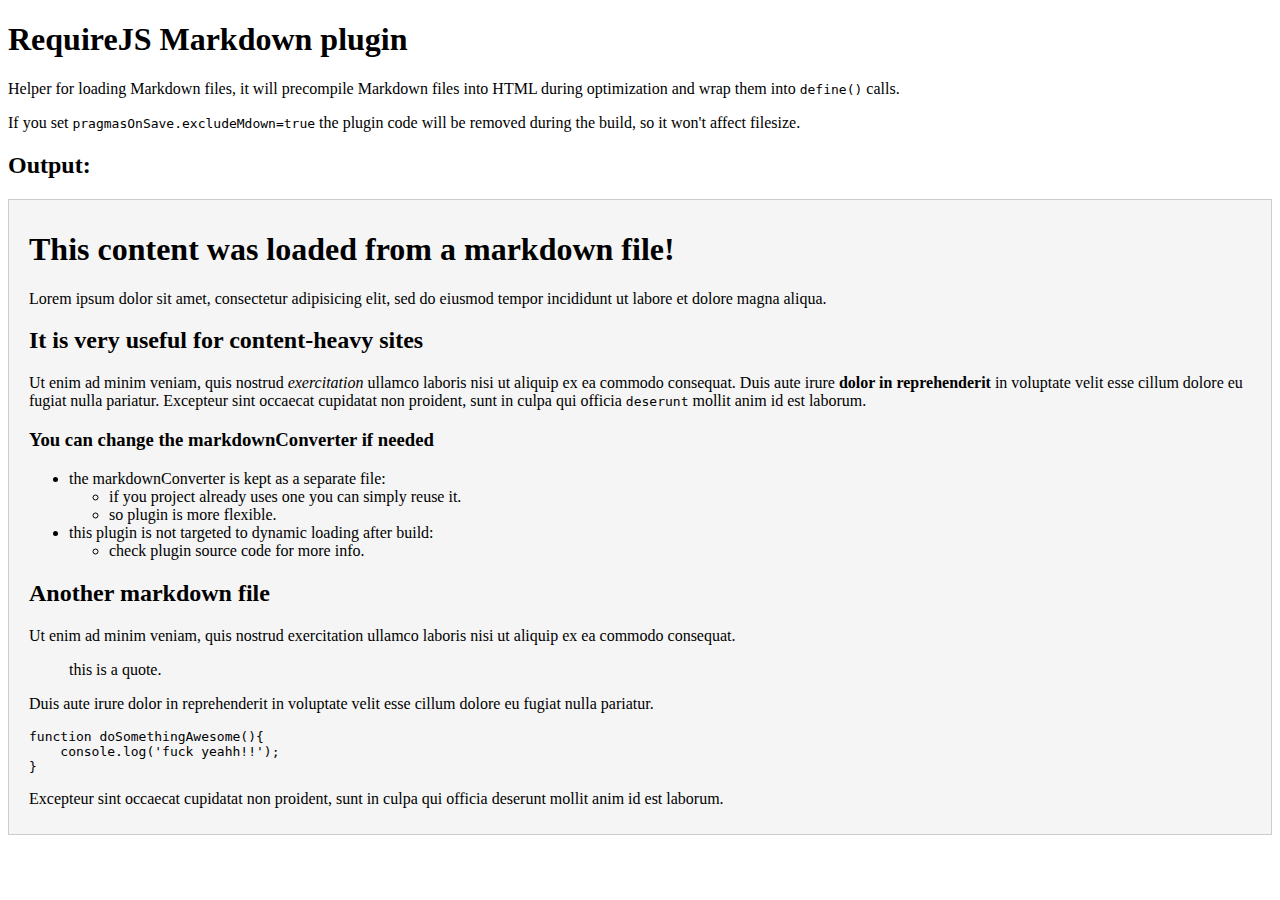
<file: src/requirejs-plugins/examples/mdown.html>
<!DOCTYPE html>
<html>
    <head>
        <meta charset="utf-8">
        <title>RequireJS Markdown plugin</title>
        <meta name="viewport" content="width=device-width, initial-scale=1">
    </head>
    <body>
        <div id="wrapper">
            <h1>RequireJS Markdown plugin</h1>
            <p>Helper for loading Markdown files, it will precompile Markdown files into HTML during optimization and wrap them into <code>define()</code> calls.</p>
            <p>
                If you set <code>pragmasOnSave.excludeMdown=true</code> the plugin code will be removed during the build, so it won't affect filesize.
            </p>
            <h2>Output:</h2>
            <div id="output" style="border:1px solid #ccc; background:#f5f5f5; padding:10px 20px"></div>
        </div>
        <script src="../lib/require.js"></script>
        <script>
            require.config({
                waitSeconds : 2,
                paths : {
                    text : '../lib/text', //text is required
                    markdownConverter : '../lib/Markdown.Converter', //used by plugin
                    mdown : '../src/mdown' //alias to plugin
                }
            });

            require(['mdown!data/foo.md', 'mdown!data/bar.md'], function(foo, bar){
                var out = document.getElementById('output');
                // data will be compiled into HTML
                out.innerHTML += foo;
                out.innerHTML += bar;
            });
        </script>
    </body>
</html>
</file>
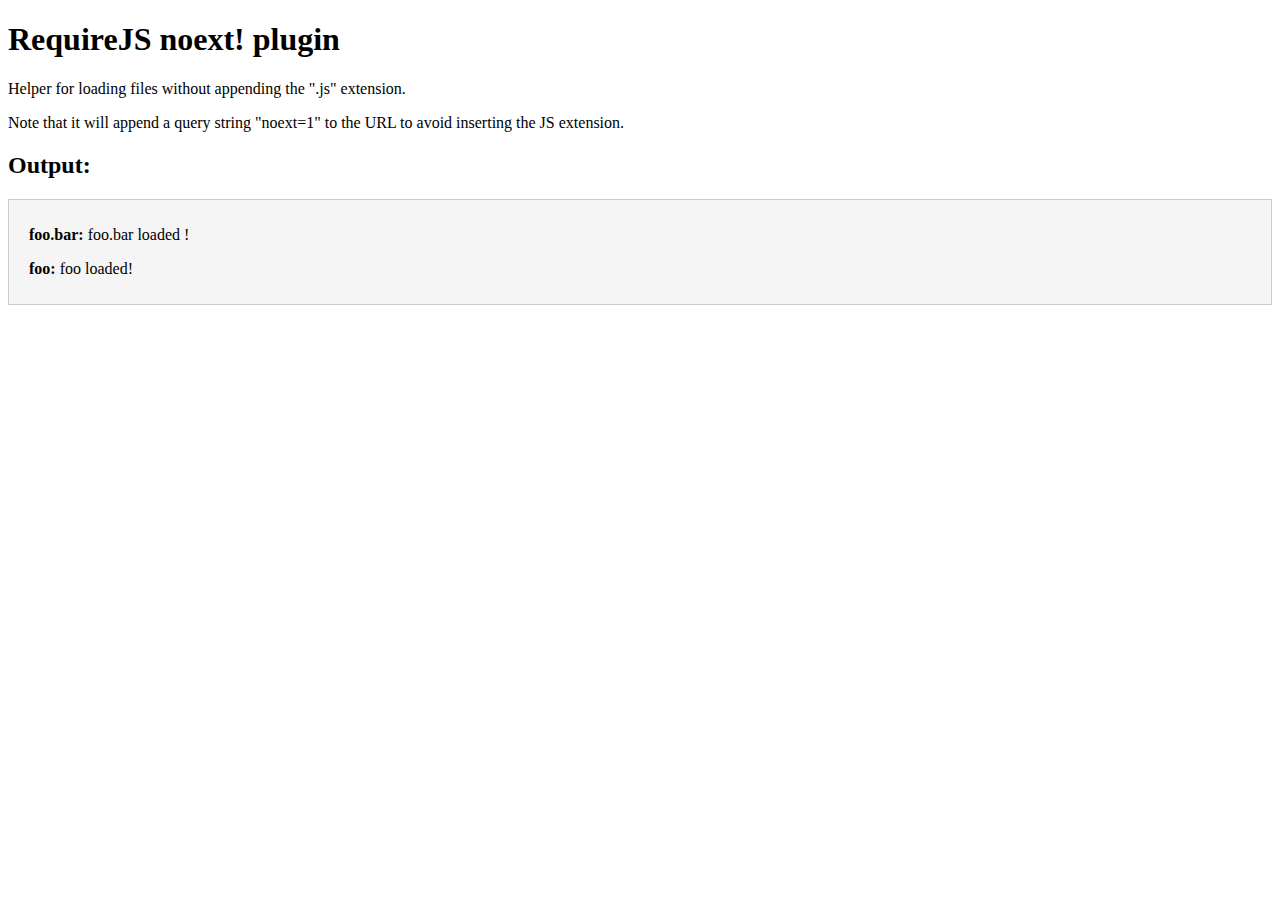
<file: src/requirejs-plugins/examples/noext.html>
<!DOCTYPE html>
<html>
    <head>
        <meta charset="utf-8">
        <title>RequireJS noext! plugin</title>
        <meta name="viewport" content="width=device-width, initial-scale=1">
    </head>
    <body>
        <div id="wrapper">
            <h1>RequireJS noext! plugin</h1>
            <p>Helper for loading files without appending the &quot;.js&quot; extension.</p>
            <p>
                Note that it will append a query string &quot;noext=1&quot; to the URL to avoid inserting the JS extension.
            </p>
            <h2>Output:</h2>
            <div id="output" style="border:1px solid #ccc; background:#f5f5f5; padding:10px 20px"></div>
        </div>
        <script src="../lib/require.js"></script>
        <script>
            require.config({
                paths : {
                    noext : '../src/noext' //alias to plugin
                }
            });

            require(['noext!js/foo.bar', 'noext!js/foo'], function(foo1, foo2){
                var out = document.getElementById('output');
                //data is parsed into an object
                out.innerHTML += '<p><b>foo.bar:<\/b> '+ foo1.msg +'<\/p>';
                out.innerHTML += '<p><b>foo:<\/b> '+ foo2.msg +'<\/p>';
            });
        </script>
    </body>
</html>
</file>
